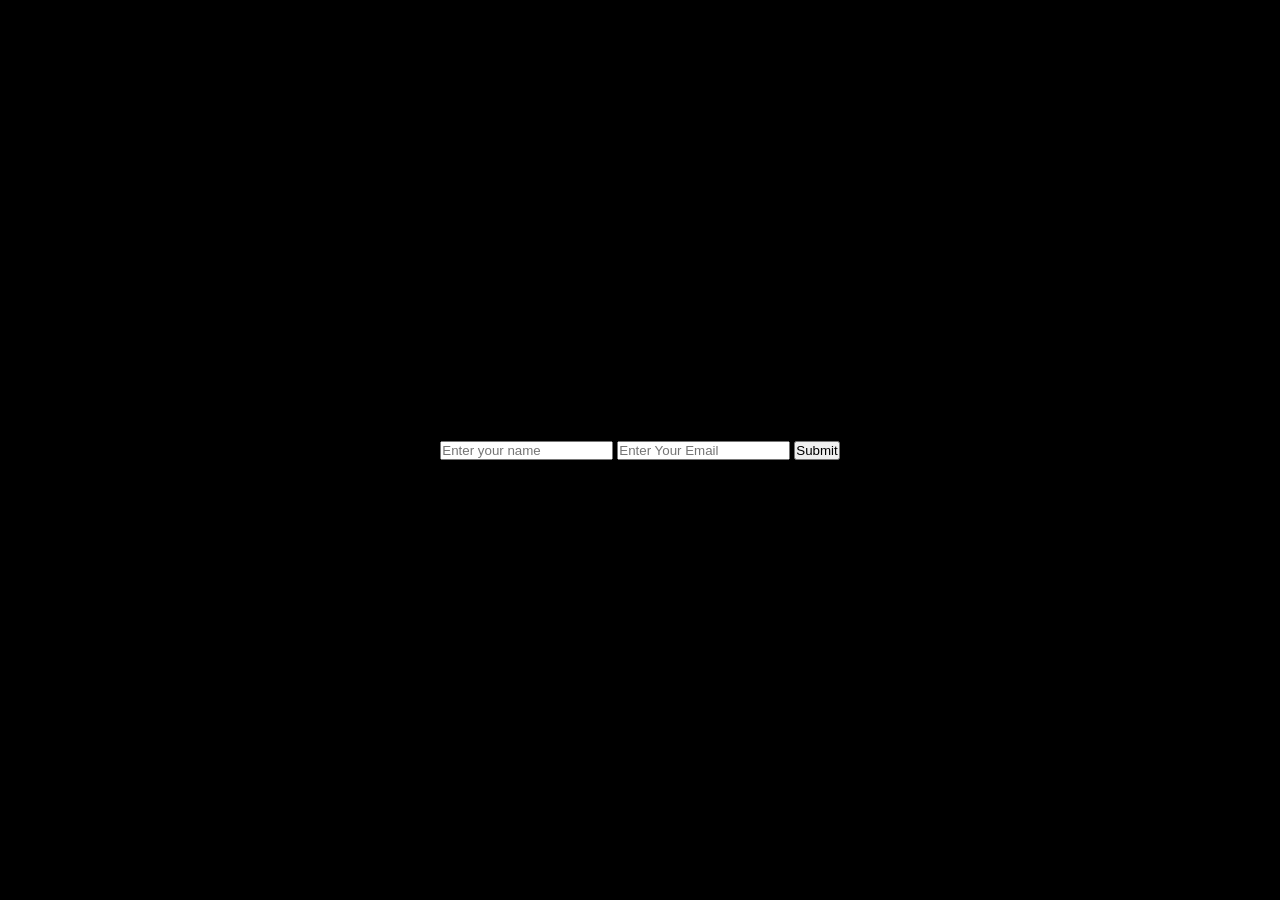
<file: dom day 4 Events/index.html>
<!DOCTYPE html>
<html lang="en">
<head>
    <meta charset="UTF-8">
    <meta name="viewport" content="width=device-width, initial-scale=1.0">
    <title>Document</title>
    <link rel="stylesheet" href="style.css">
</head>
<body>
    <!--<main>
      <h1>hello</h1>
      <button>start</button>
    </main>-->
    <form action="">
        <input id="name" type="text" placeholder="Enter your name ">
        <input id="email" type="email"placeholder = "Enter Your Email">
        <button>Submit</button>
    </form>
    <script src="script.js"></script>
</body>
</html>
</file>
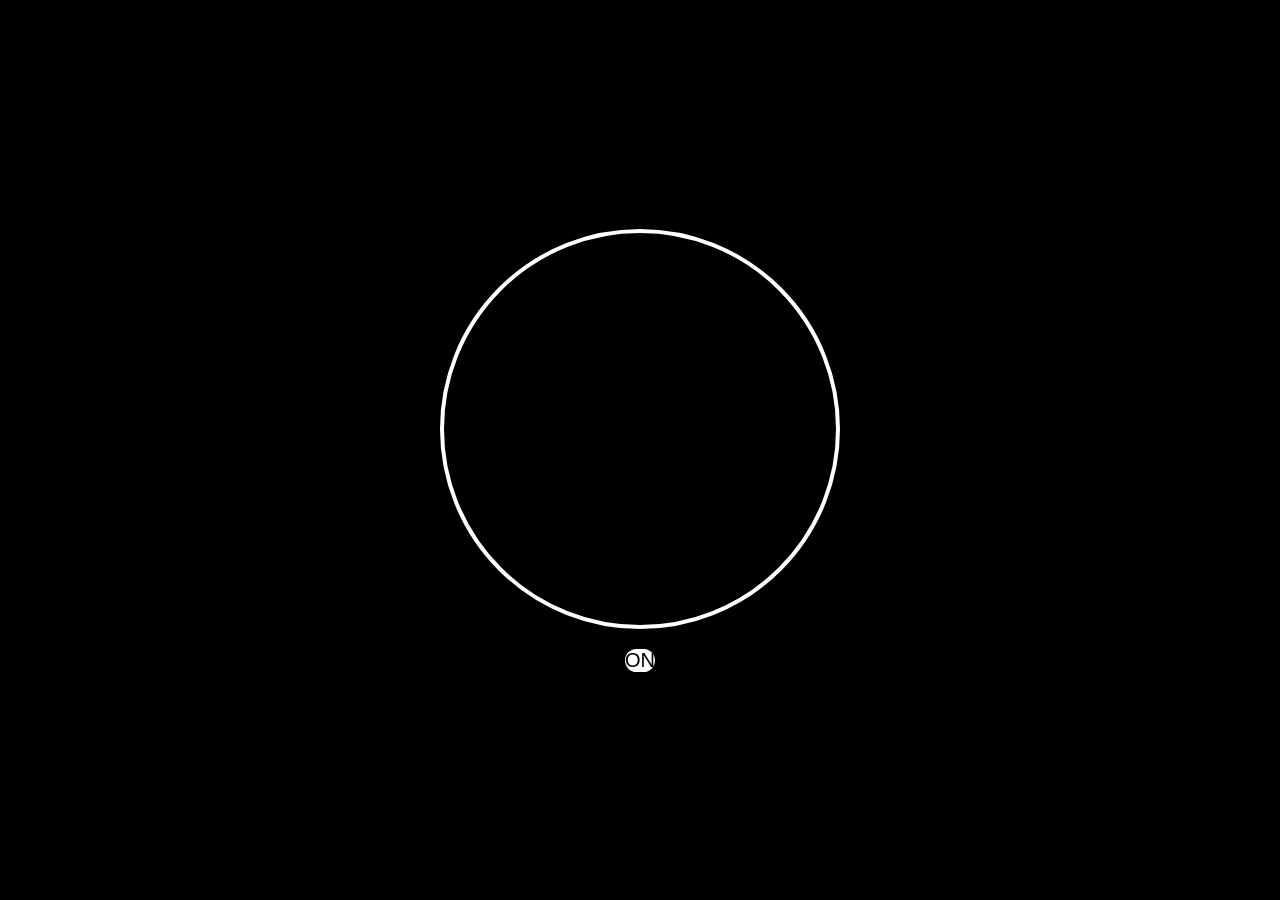
<file: dom-starter/index.html>
<!DOCTYPE html>
<html lang="en">
<head>
    <meta charset="UTF-8">
    <meta name="viewport" content="width=, initial-scale=1.0">
    <title>Document</title>
    <link rel="stylesheet" href="style.css">
</head>
<body>
   <!-- <main>
        <h1 id="head1" class="heading">this is new something</h1>
        <h1 id="head2" class="heading">this is new something</h1>
        <h1 class="heading">this is new something</h1>
        <h1 class="heading">this is new something</h1>
    </main> -->
   <!-- <main>
     <div class="bulb"></div>
     <button>on</button>
       
    </main>  -->
    <main>
        <div class="bulb"></div>
        <button>ON</button>
    </main>
    <script src="script.js"></script>
</body>
</html>
</file>
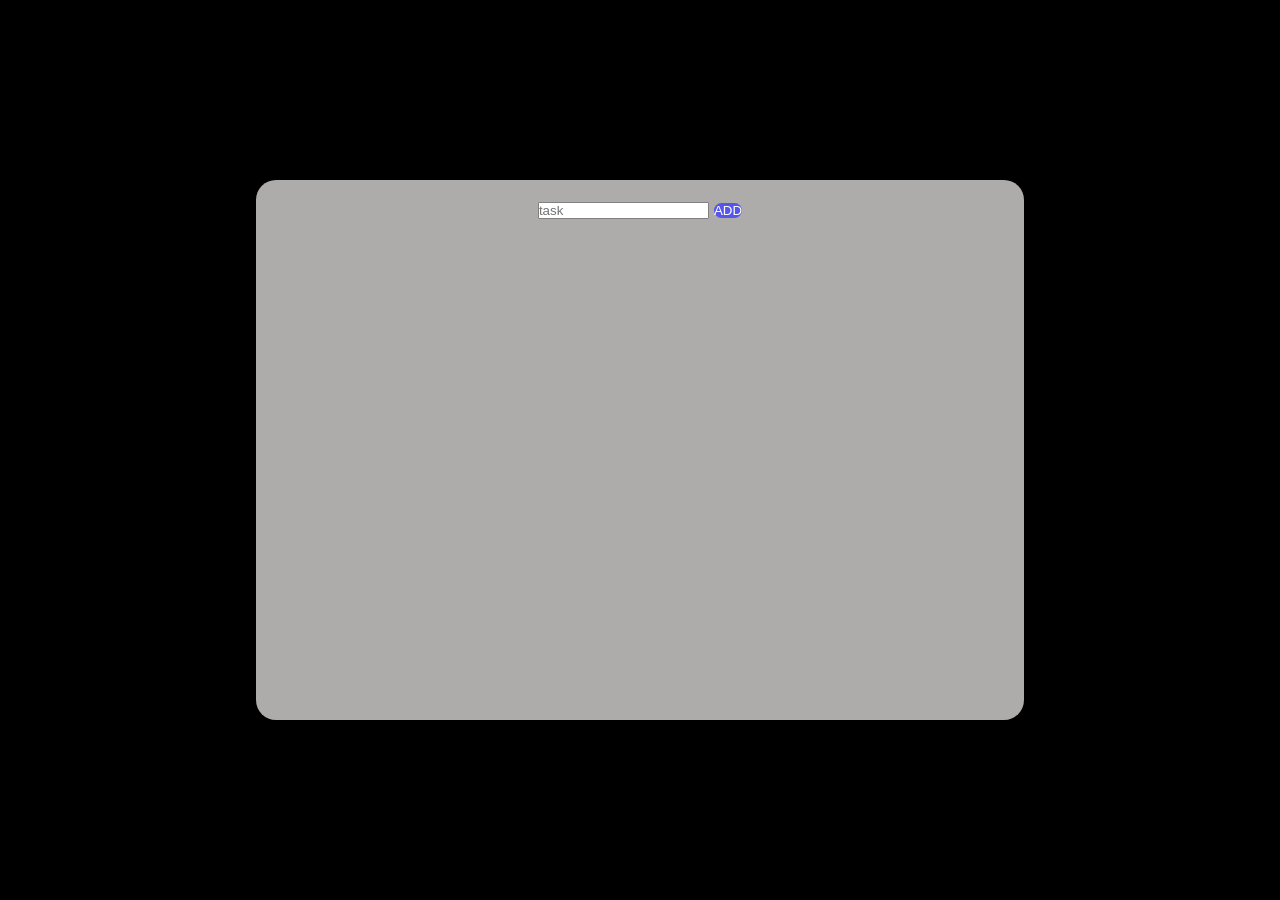
<file: project/to-do-list/index.html>
<!DOCTYPE html>
<html lang="en">
<head>
    <meta charset="UTF-8">
    <meta name="viewport" content="width=device-width, initial-scale=1.0">
    <title>Document</title>
    <link rel="stylesheet" href="style.css">
</head>
<body>
    <main>
        <div>
            <input type="text" placeholder="task">
            <button id="add">ADD</button>
        </div>
        <div class="todo-list">
           
        </div>
    </main>
 <script src="script.js"></script>   
</body>
</html>
</file>
<file: dom day 4 Events/style.css>
*{
    margin: 0;
    padding: 0;
    box-sizing: border-box;
}
html , body{
    height: 100%;
    width: 100%;
    background-color: black;
    display: flex;
    align-items: center;
    justify-content: center;
    
}
main{
    height: 60%;
    width: 70%;
    background-color: aquamarine;
}
nav{
    border: 2px solid black;
}
</file>
<file: dom-starter/style.css>
*{
    margin: 0;
    padding: 0;
    box-sizing: border-box;
}html , body{

    height: 100%;
    width: 100%;
    background-color: black;
}
main{
    display: flex;
    flex-direction: column;
    justify-content: center;
    align-items: center;
    gap: 20px;
    height: 100%;
    width: 100%;

}
.bulb{
    height: 400px;
    width: 400px;
    border-radius: 50%;
    border: 4px solid white;
     
}
button{
    padding: 10px,20px;
    color:black;
    
    font-size: 20px;
    background-color:white;
    border-radius: 20px;
    border: none;
}

.lightUp{
    background-color: yellow;
}
</file>
<file: project/to-do-list/style.css>
*{
    margin: 0;
    padding: 0;
    box-sizing: border-box;
}
html,body{
    width: 100%;
    height: 100%;
    background-color: black;
    display: flex;
    align-items: center;
    justify-content: center;
    font-family: system-ui, -apple-system, BlinkMacSystemFont, 'Segoe UI', Roboto, Oxygen, Ubuntu, Cantarell, 'Open Sans', 'Helvetica Neue', sans-serif;
}
main{
    height: 60%;
    width: 60%;
    padding:20px ;
    background-color: rgb(174, 171, 171);
    border-radius: 20px;
    display: flex;
    flex-direction: column;
    align-items: center;

}
input {
    padding: 10px,50px;
    outline: none;
    border: 1px solid gray ;
    border-radius: 1px;

}
#add{
    padding: 10px, 30px ;
    background-color: rgb(85, 85, 233);
    color: white;
    border-radius: 10px;
    border: none;
    cursor: pointer;


}
.todo-list{
    width: 70%;
    display: flex;
    flex-direction: column;
    gap: 10px;
}

.li{
    display: flex;
    width: 100%;
    border: 1px solid black;
    padding: 10px,15px;
    border-radius: 10px;
    background-color: white;
    justify-content: space-between;
}
h3{
    font-size: 15px;
    font-weight: 500;
}

.btn{
    padding: 5px 25px;
    border: none;
    border-radius: 10px;

}

.edit{
  background-color: gold; 
  color: white;

}
.del{
    background-color: darkred;
    color: white;
}
</file>
